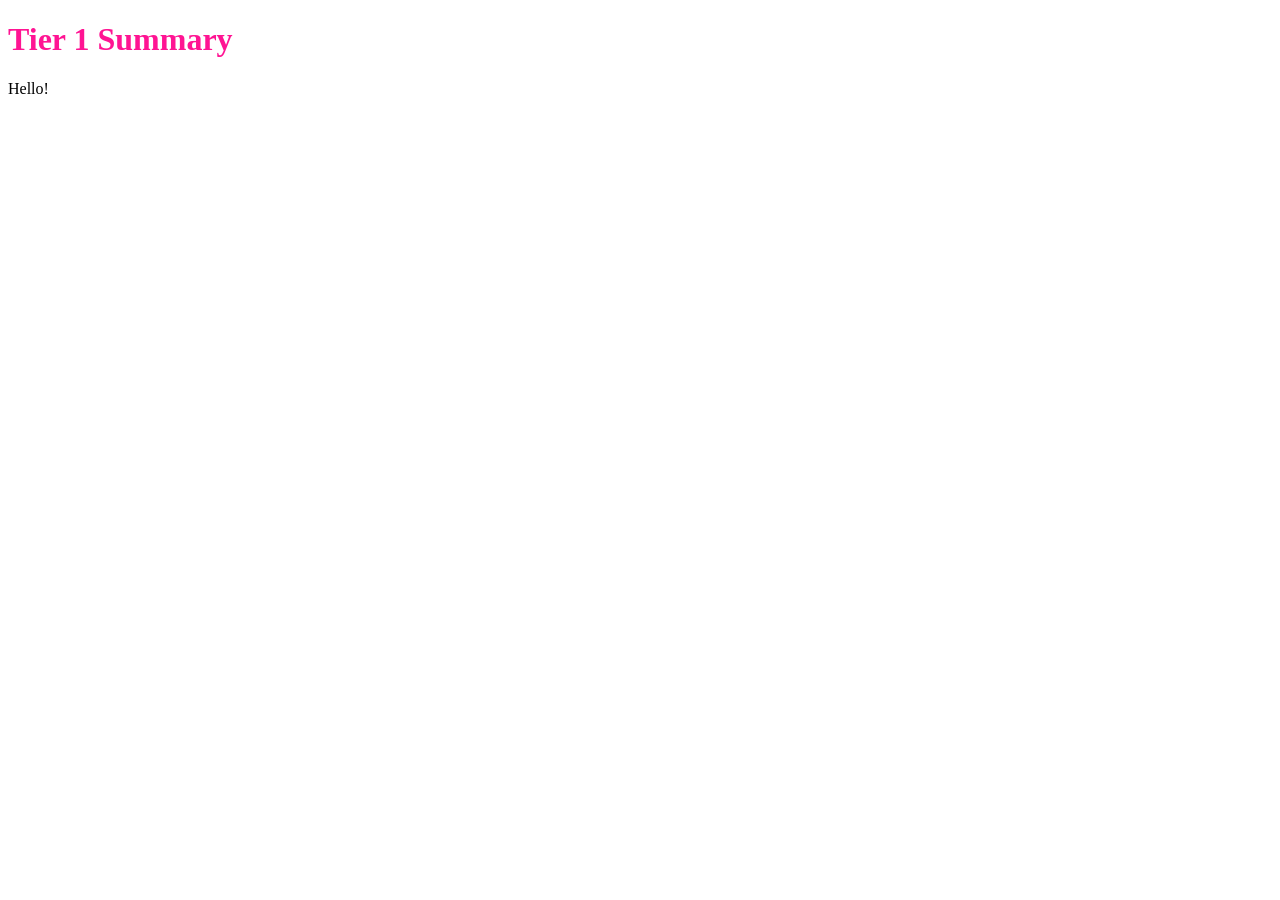
<file: index.html>
<!DOCTYPE html>
<html lang="en">
<head>
    <meta charset="UTF-8">
    <meta http-equiv="X-UA-Compatible" content="IE=edge">
    <meta name="viewport" content="width=device-width, initial-scale=1.0">
    <!-- link the stylesheet -->
    <link href="main.css" rel="stylesheet" />
    <!-- source in javascript file -->
    <script src="hello.js"></script>

    <title>Tier 1 Summary</title>
</head>
<body>
    <h1>Tier 1 Summary</h1>
    <p>Hello!</p>
</body>
</html>
</file>
<file: main.css>
h1 {
    color:deeppink
}
</file>
